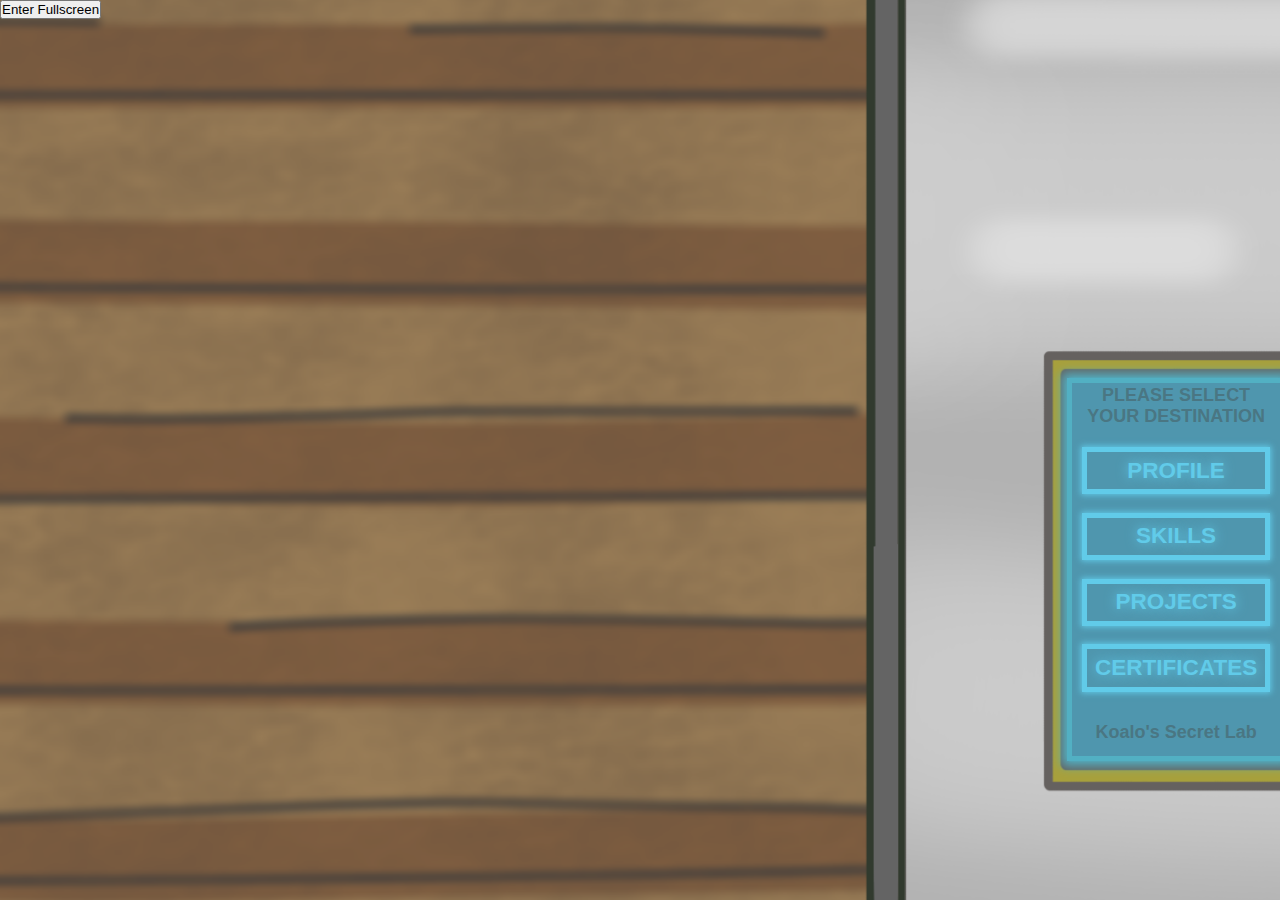
<file: insideElevator.html>
<!DOCTYPE html>
<html lang="en">
<head>
    <meta charset="UTF-8">
    <meta name="viewport" content="width=device-width, initial-scale=1.0 maximum-scale=1, user-scalable=no">
    <link rel="icon" href="Images/koalo.png" type="image/x-icon"/>
    <link rel="stylesheet" href="Stylesheets/inside-elevator.css">
    <link rel="stylesheet" href="Stylesheets/style.css">
    <title>Elevator</title>
</head>
<body>
    
    <div class="elevator-container">
        <div class="insideElevator"></div>
        <div class="lcdscanner" id="lcdscanner">
            <div class="scanline"></div>
        </div>
        <div class="lcd">
            <div class="lcdlabel" id="lcdlabel1"><p>PLEASE SELECT YOUR DESTINATION</p></div>
            <div class="floor" id="profile"><p>PROFILE</p></div>
            <div class="floor" id="skills"><p>SKILLS</p></div>
            <div class="floor" id="projects"><p>PROJECTS</p></div>
            <div class="floor" id="certificate"><p>CERTIFICATES</p></div>
            <div class="lcdlabel" id="lcdlabel2"><p>Koalo's Secret Lab</p></div>
        </div>
        <div class="leftdoor" id="insideElevator-leftdoor"></div>
        <div class="rightdoor" id="insideElevator-rightdoor"></div>

        <button class="fullscreen-button" id="fullscreenButton">
            <div class="sign"></div>
            <div class="text">Enter Fullscreen</div>
          </button>
    </div>

    
    <script src="Scripts/insideElevator.js"></script>
    <script src="Scripts/const.js"></script>
</body>
</html>
</file>
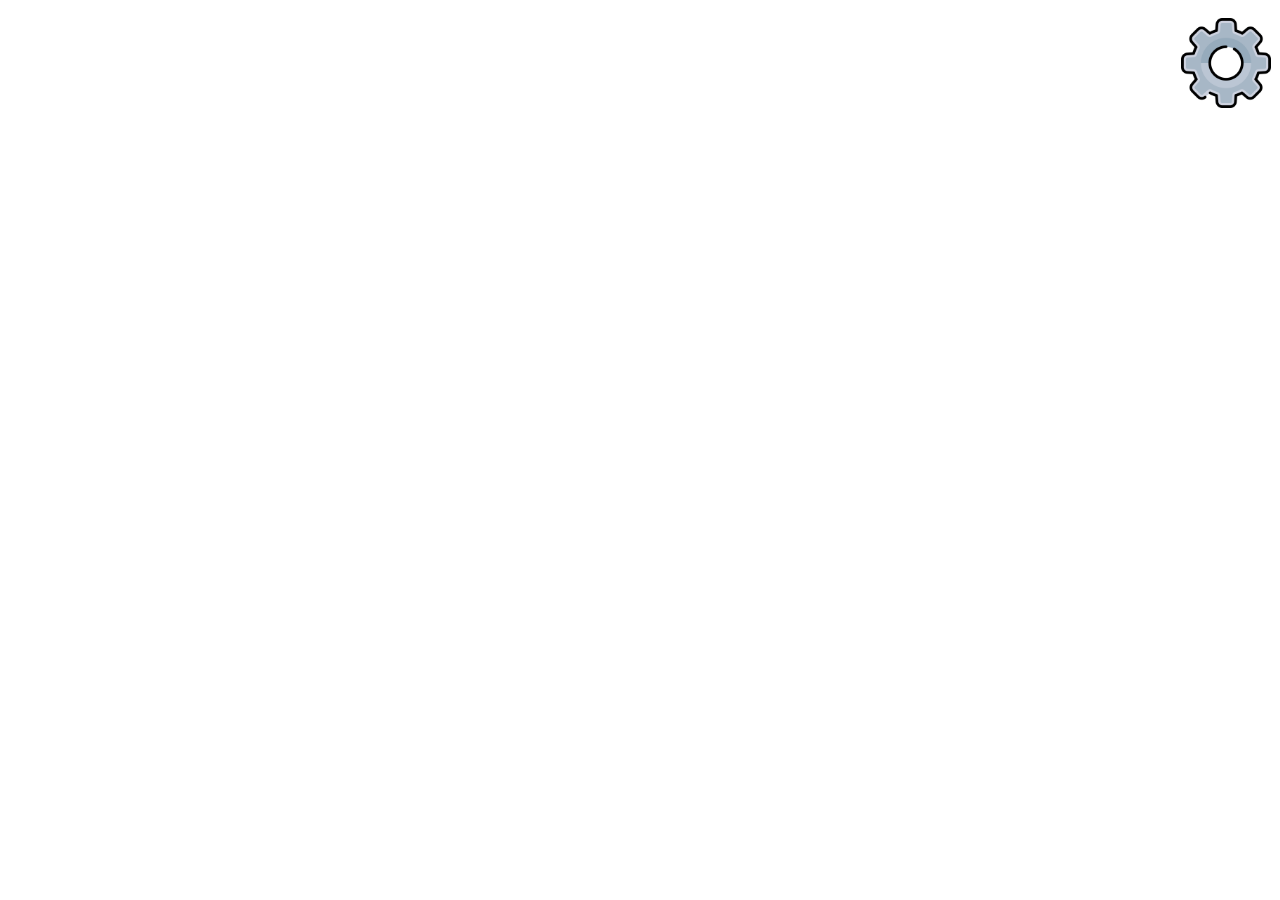
<file: Settings.html>
<!DOCTYPE html>
<html lang="en">
<head>
    <meta charset="UTF-8">
    <meta name="viewport" content="width=device-width, initial-scale=1.0, maximum-scale=1, user-scalable=no">
    <link rel="stylesheet" href="Stylesheets/settings-menu.css">

    <title>Settings</title>
</head>

<body>
  <div class="settings-content">
    <div class="settings-btn" id="settings-btn">
        <div class="sign"></div>
        <div class="text">Settings</div>
    </div>

    <div class="settings-container" id="settings-container">
        <div class="ext-btn" id="ext-btn">X</div>

        <div class="settings-label">SETTINGS</div>

        <div class="options">
            <div class="sfx-volume">SFX-VOLUME
              <div class="sfx-volume-container">
                <button id="sfxminus">-</button>
                <div class="sfxbar-container" id="sfxBarContainer">
                    <!-- Bars will be added here dynamically -->
                </div>
                <button id="sfxplus">+</button>
            </div>
            </div>


            <div class="bgm-volume">BGM VOLUME
              <div class="bgm-volume-container">
                <button id="bgmminus">-</button>
                <div class="bgmbar-container" id="bgmBarContainer">
                    <!-- Bars will be added here dynamically -->
                </div>
                <button id="bgmplus">+</button>
            </div>
            </div>


            <div class="fullscreen-btn">ENABLE FULLSCREEN</div>
        </div>

        <div class="settings-footer">
            Lorem ipsum dolor sit amet consectetur adipisicing elit. Tempore debitis pariatur qui vel neque, iure 
            architecto rem quam esse illo illum, consequuntur, libero laudantium quas. Magnam pariatur illum sequi quae.
        </div>
    </div>


  </div>
    <script src="./Scripts/settings.js"></script>
</body>
</html>
</file>
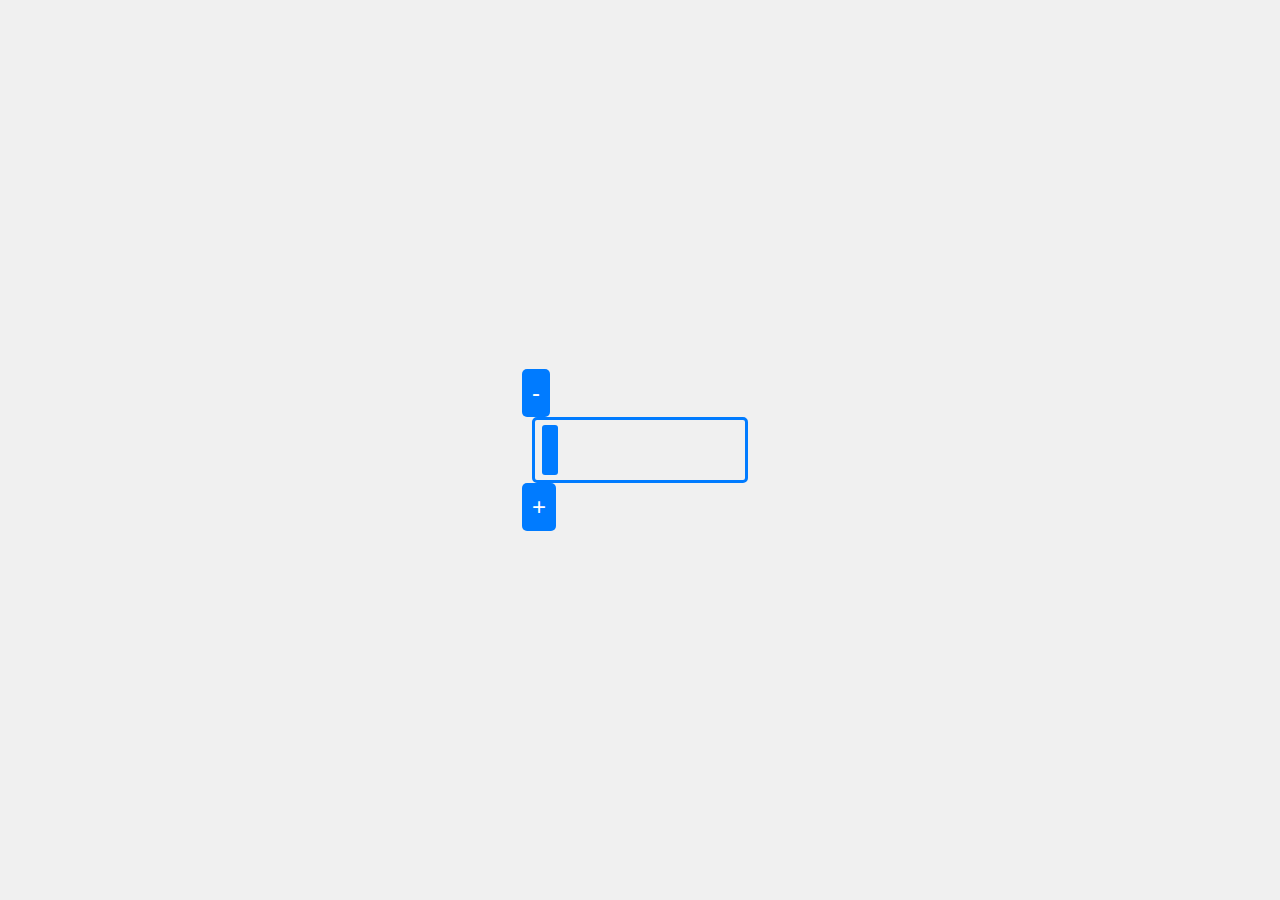
<file: volume.html>
<!DOCTYPE html>
<html lang="en">
<head>
    <meta charset="UTF-8">
    <meta name="viewport" content="width=device-width, initial-scale=1.0">
    <title>Volume Controller</title>
    <!-- <link rel="stylesheet" href="style.css"> -->
</head>
<style>
body {
    display: flex;
    justify-content: center;
    align-items: center;
    height: 100vh;
    margin: 0;
    background-color: #f0f0f0;
}

.volume-container {
    display: flex;
    align-items: center;
}

button {
    padding: 10px;
    font-size: 24px;
    cursor: pointer;
    background-color: #007bff;
    border: none;
    color: white;
    border-radius: 5px;
}

.bar-container {
    display: flex;
    align-items: center;
    width: 200px;
    height: 50px;
    border: 3px solid #007bff;
    margin: 0 10px;
    border-radius: 5px;
    padding: 5px;
}

.bar {
    width: 8%;
    background-color: #007bff;
    height: 100%;
    border-radius: 3px;
    margin: 0 2px;
}

</style>
<body>
    <div class="volume-controller">
        <button id="minus">-</button>
        <div class="bar-container" id="barContainer">
            <!-- Bars will be added here dynamically -->
        </div>
        <button id="plus">+</button>
    </div>


    <script>
    const maxBars = 10;
    let currentVolume = 1;

    const barContainer = document.getElementById('barContainer');
    const minusButton = document.getElementById('minus');
    const plusButton = document.getElementById('plus');

    // Function to update the volume display
    function updateBars() {
        barContainer.innerHTML = ''; // Clear existing bars
        for (let i = 0; i < currentVolume; i++) {
            const bar = document.createElement('div');
            bar.classList.add('bar');
            barContainer.appendChild(bar);
        }
    }

    // Decrease volume
    minusButton.addEventListener('click', () => {
        if (currentVolume > 1) {
            currentVolume--;
            updateBars();
        }
    });

    // Increase volume
    plusButton.addEventListener('click', () => {
        if (currentVolume < maxBars) {
            currentVolume++;
            updateBars();
        }
    });

    // Initialize with 1 bar
    updateBars();
</script>
</body>
</html>
</file>
<file: Stylesheets/inside-elevator.css>
.elevator-container 
{
    /* border: 1px solid red; */
    position: absolute;
    width: calc(100dvh * 2.7);
    background-image: url("../Images/InsideWoodenWall.png");
    background-position: center;
    background-repeat: no-repeat;
    background-size: cover;
    height: 100dvh;
    overflow: hidden;
    z-index: 1;
    
}


.insideElevator 
{
    /* border: 1px solid red; */
    position: absolute;
    width: calc(100dvh * 2.7);
    background-image: url("../Images/InsideElevator.png");
    background-position: center;
    background-repeat: no-repeat;
    background-size: cover;
    height: 100dvh;
    overflow: hidden;
    z-index: 2;
}

.lcdscanner {
    position: absolute;
    cursor: grab;
    border: 0.6dvh solid rgb(80, 178, 197);
    width: 4%;
    height: 15%;
    z-index: 99;
    left: 56.3%;
    top: 70.2%;
    box-shadow: 0px 0px 6px 1px rgb(97, 203, 233);
    overflow: hidden; /* Ensure the scanline stays within the scanner */
}

.error
{
    animation: blinkBorder 0.5s ease-in-out 5;
}

@keyframes blinkBorder {
    0%, 100% {
      border-color: rgb(80, 178, 197); /* Original color */
    }
    50% {
      border-color: rgb(241, 61, 61); /* Blinking color */
    }
  }

.scanline {
    position: absolute;
    width: 100%;
    height: 100%;
    background: rgba(97, 203, 233, 0.3); /* Slightly transparent blue */
    top: -100%; /* Start off-screen (above the scanner) */
    left: 0;
    box-shadow: 0px 0px 15px 5px rgba(97, 203, 233, 0.8); /* Glow effect */
    transform: translateY(0%);
    transition: transform 2s ease-in-out;
    opacity: 0;
}

.lcdscanner.active .scanline {
    transform: translateY(100%); /* Move the scanline from top to bottom */
    opacity: 1;
}


.lcd
{   
    position: absolute;
    border: 0.6dvh solid rgb(82, 176, 195);
    width: 9%;
    height: 42.5%;
    z-index: 3;
    left: 43.9%;
    top: 42%;
    transition: transform 1s linear;
    align-items: center;
    justify-content: center;
    display: flex;
    flex-direction: column;
    gap: 5%;
    -webkit-box-shadow:0px 0px 10px 5px rgb(82, 176, 195);
    -moz-box-shadow: 0px 0px 10px 5px rgb(82, 176, 195);
    box-shadow: 0px 0px 10px 5px rgb(82, 176, 195);
    /* transform: translate(70%, 60%); */
}

.floor
{
    position: relative;
    border: 0.6dvh solid rgb(97, 203, 233);
    width: 90%;
    height: 15%; 
    color: rgb(97, 203, 233);
    display: flex;
    -webkit-box-shadow:0px 0px 6px 1px rgb(97, 203, 233);
    -moz-box-shadow: 0px 0px 6px 1px rgb(97, 203, 233);
    box-shadow: 0px 0px 6px 1px rgb(97, 203, 233);
}

.floor p
{
    margin: auto;
    font-size: calc(100dvh * 0.025);
    font-weight: bold;
    text-shadow: rgb(97, 203, 233) 0px 0px 12px;
}

.floor:hover
{
    border: 0.6dvh solid rgb(74, 118, 131);
    color: rgb(74, 118, 131);
    -webkit-box-shadow:0px 0px 6px 1px rgb(74, 118, 131);
    -moz-box-shadow: 0px 0px 6px 1px rgb(74, 118, 131);
    box-shadow: 0px 0px 6px 1px rgb(74, 118, 131);
}

.floor.active {
    border: 0.6dvh solid rgb(74, 118, 131);
    color: rgb(74, 118, 131);
    -webkit-box-shadow:0px 0px 6px 1px rgb(74, 118, 131);
    -moz-box-shadow: 0px 0px 6px 1px rgb(74, 118, 131);
    box-shadow: 0px 0px 6px 1px rgb(74, 118, 131);
}

.floor.disabled {
    pointer-events: none;
    opacity: 0.5; /* Optional: Make the disabled buttons appear visually distinct */
}

.lcdlabel
{
    position: relative;
    width: 90%;
    height: 15%; 
    color: rgb(74, 118, 131);
    display: flex;
    font-size: 0.8em;
    text-align: center;
    margin: auto;
    font-weight: bold;
    font-size: calc(100dvh * 0.02);
    align-items: center;
}

.lcdlabel p
{
    margin: auto;
}

#insideElevator-leftdoor
{
    transition: transform 1s linear;
    
}

#insideElevator-rightdoor
{
    transition: transform 1.5s linear;
}


#insideElevator-leftdoor
{
    /* border: 1px solid red; */
    position: absolute;
    width: calc(100dvh * 0.196);
    background-image: url("../Images/InsideElevatorLeftdoor.png");
    background-position: center;
    background-repeat: no-repeat;
    background-size: contain;
    height: 100dvh;
    transform: translateX(-100%);
}

#insideElevator-rightdoor
{
    /* border: 1px solid blue; */
    position: absolute;
    width: calc(100dvh * 0.825);
    background-image: url("../Images/InsideElevatorRightdoor.png");
    background-position: center;
    background-repeat: no-repeat;
    background-size: contain;
    height: 100dvh;
    transform: translateX(120%);
    /* z-index: 3; */
}
@keyframes shake {
    0% { transform: translateX(2px); }
    10% { transform: translateX(-2px); }
    20% { transform: translateX(2px); }
    30% { transform: translateX(-2px); }
    40% { transform: translateX(1px); }
    50% { transform: translateX(-1px); }
    60% { transform: translateX(1px); }
    70% { transform: translateX(-1px); }
    80% { transform: translateX(1px); }
    90% { transform: translateX(-1px); }
    100% { transform: translateX(0px); }
}

.elevator-container.shake {
    animation: shake 0.5s;
}
</file>
<file: Stylesheets/style.css>
html {
    outline: none;
}

body {
    display: block;
    background-color: #82CAFF;
    justify-content: center;
    align-items: center;
    font-family: Arial, Helvetica, sans-serif;
}

/* Basic Reset */
* {
    margin: 0;
    padding: 0;
    box-sizing: border-box;

    outline: none; /* Remove outline */
    -webkit-tap-highlight-color: transparent; /* Remove tap highlight color */
}

.tracking-area {
    background-color: #82CAFF;
    width: 100dvw;
    display: flex;
    /* overflow-y: hidden; */
    overflow-x: auto;
    /* border: 2px dashed; */
    
}

.fixed-container
{
    /* border: 1px solid red; */
    position: absolute;
    width: calc(100dvh * 5.4);
    background-image: url("../Images/woodenhousebackground.png");
    background-position: center;
    background-repeat: no-repeat;
    background-size: cover;
    height: 100dvh;
}

.landscape-warning {
    display: none;
    position: fixed;
    top: 0;
    left: 0;
    width: 100%;
    height: 100%;
    background-color: rgb(17, 17, 17);
    color: white;
    display: flex;
    justify-content: center;
    align-items: center;
    text-align: center;
    z-index: 1000;
    font-size: 1.5em;
}


/* @media only screen and (min-width: 660px) and (orientation: landscape) {
    .fixed-container {
        min-width: 302dvw;
    } */

    /* NEED TO FIX THE CHARACTER'S HEAD */
/* } */
/* 
@media only screen and (min-width: 730px) and (orientation: landscape) {
    .fixed-container {
        min-width: 261dvw;
    }


}

@media only screen and (min-width: 760px) and (orientation: landscape) {
    .fixed-container {
        min-width: 251dvw;
    }


}

@media only screen and (min-width: 840px) and (orientation: landscape) {
    .fixed-container {
        min-width: 249dvw;
    }


}

@media only screen and (min-width: 860px) and (orientation: landscape) {
    .fixed-container {
        min-width: 258.5dvw;
    }


}


@media only screen and (min-width: 890px) and (orientation: landscape) {
    .fixed-container {
        min-width: 248dvw;
    }


}

@media only screen and (min-width: 910px) and (orientation: landscape) {
    .fixed-container {
        min-width: 241.5dvw;
    }


} */

@media only screen and (min-height: 760px) and (orientation: landscape) {
    .fixed-container {
        width: calc(100dvh * 5.4);
    }


}

@media only screen and (min-height: 820px) and (orientation: landscape) {
    .fixed-container {
        width: calc(100dvh * 5.4);
    }


}

/* @media only screen and (min-height: 20px) and (orientation: landscape) {
    .fixed-container {
        width: calc(100dvh * 5.4);
    }


} */
/* 
@media only screen and (min-height: 745px) and (orientation: landscape) {
    .fixed-container {
        min-width: 297dvw;
    } */
    /* NEED TO FIX THE CHARACTER'S HEAD */

/* } */

/* 

@media only screen and (orientation: portrait) {
    .landscape-warning {
        display: flex;
        overflow: hidden;
    }


} */
</file>
<file: Stylesheets/settings-menu.css>
.settings-background
{
    width: calc(100dvh * 6);
    height: 100dvh;
    position: fixed;
    transform: translate(-20.3%, -1.3%);
    filter: blur(4px);
    background-color: rgba(0, 0, 0, 0.282);
    /* backdrop-filter: brightness(100%); */
    border: 1px solid red;
}


.settings-btn 
{
  display: flex;
  position: fixed;
  /* border: calc(100dvh * 0.005) solid black; */
  background-color: transparent;
  justify-content: flex-start;
  top: 2%;
  right: 0%;
  width: calc(0.6dvh * 20);
  height: 10%;
  border-right: none;
  cursor: pointer;
  z-index: 100;
  /* overflow: hidden; */
  transition-duration: .3s;
}


.sign 
{
  width: 100%;
  right: 0;
  height: 100%;
  background-image: url("../Images/setting.png");
  background-position: center;
  background-repeat: no-repeat;
  background-size: contain;
  transition-duration: 0.3s;
  display: flex;
  align-items: left;
  justify-content: center;
  position: absolute;
  z-index: 110;
}


/* text */
.text 
{
  position: absolute;
  left: 0%;
  width: 0%;
  opacity: 0;
  color: white;
  font-size: calc(100dvh * 0.025);
  font-weight: bold;
  transition-duration: .3s;
  top: 50%;
  transform: translateY(-50%);
}
/* button click effect*/
.settings-btn:active {
  transform: translate(2px ,2px);
}


.settings-container
{
  /* border: 1px solid seagreen; */
  /* background-color: aquamarine; */
  
  background-position: center;
  background-repeat: no-repeat;
  background-size: cover;
  position: fixed;
  top: 50%;
  left: 50%;
  transform: translate(-50%, -50%);
  width: calc(100dvh * 1.38);
  height: 98dvh;
  display: none;
  z-index: 99;
  color: aqua;
  text-shadow: rgb(97, 203, 233) 0px 0px 10px;
}

.settings-canvas
{
    background-image: url('../Images/tablet.png');
  background-repeat: no-repeat;
  background-size: cover;
  position: fixed;
  top: 50%;
  left: 50%;
  transform: translate(-50%, -50%);
  width: calc(100dvh * 1.38);
  height: 98dvh;
}

.ext-btn
{
  position: absolute;
  top: 2%;
  right: 2%;
  width: calc(100dvh * 0.1);
  height: 10dvh;
  /* border: 1px solid red; */
  align-items: center;
  justify-content: center;
  display: flex;
}

.settings-label
{
  /* border: 1px solid red; */
  width: 60%;
  height: 10%;
  position: absolute;
  left: 43%;
  top: 10%;
  transform: translateX(-50%);
  align-items: center;
  justify-content: center;
  display: flex;
  font-size: calc(100dvh * 0.05);
}

.options
{
  /* border: 1px solid rebeccapurple; */
  position: absolute;
  width: 70%;
  height: 50%;
  left: 43%;
  top: 20%;
  transform: translateX(-50%);
  display: grid;
}

.sfx-volume, .bgm-volume, .fullscreen-btn
{
  margin: auto;
  display: flex;
  flex-direction: column;
  /* border: 1px solid white; */
  min-width: 80%;
  height: 80%;
  text-align: center;
  justify-content: center;
  align-items: center;
  font-size: calc(100dvh * 0.04);
}

.settings-footer
{
  position: absolute;
  display: flex;
  left: 43%;
  bottom: 13%;
  transform: translateX(-50%);
  /* border: 1px solid goldenrod; */
  width: 80%;
  height: 20%;
  align-items: center;
  justify-content: center;
  text-align: center;
  font-size: calc(100dvh * 0.03);
}


.sfx-volume-container, .bgm-volume-container 
{
  /* position: absolute; */
  display: flex;
  /* border: 3px solid red; */
  align-items: center;
  width: 100%;
  margin-top: 2%;
}

button 
{
  /* padding: 5%; */
  min-width: 10%;
  font-size: calc(100dvh * 0.05);
  cursor: pointer;
  background-color: aqua;
  border: none;
  color: white;
  border-radius: 5px;
  -webkit-box-shadow:0px 0px 6px 1px rgb(97, 203, 233);
  -moz-box-shadow: 0px 0px 6px 1px rgb(97, 203, 233);
  box-shadow: 0px 0px 6px 1px rgb(97, 203, 233);
}

.sfxbar-container, .bgmbar-container 
{
  display: flex;
  align-items: center;
  width: 80%;
  height: 100%;
  border: calc(100dvh * 0.005) solid aqua;
  margin: 0 2%;
  border-radius: 5px;
  -webkit-box-shadow:0px 0px 6px 1px rgb(97, 203, 233);
  -moz-box-shadow: 0px 0px 6px 1px rgb(97, 203, 233);
  box-shadow: 0px 0px 6px 1px rgb(97, 203, 233);
}

.sfxbar, .bgmbar 
{
  width: 8%;
  background-color: aqua;
  height: 90%;
  border-radius: 3px;
  margin: 1%;
  -webkit-box-shadow:0px 0px 6px 1px rgb(97, 203, 233);
  -moz-box-shadow: 0px 0px 6px 1px rgb(97, 203, 233);
  box-shadow: 0px 0px 6px 1px rgb(97, 203, 233);
}
</file>
